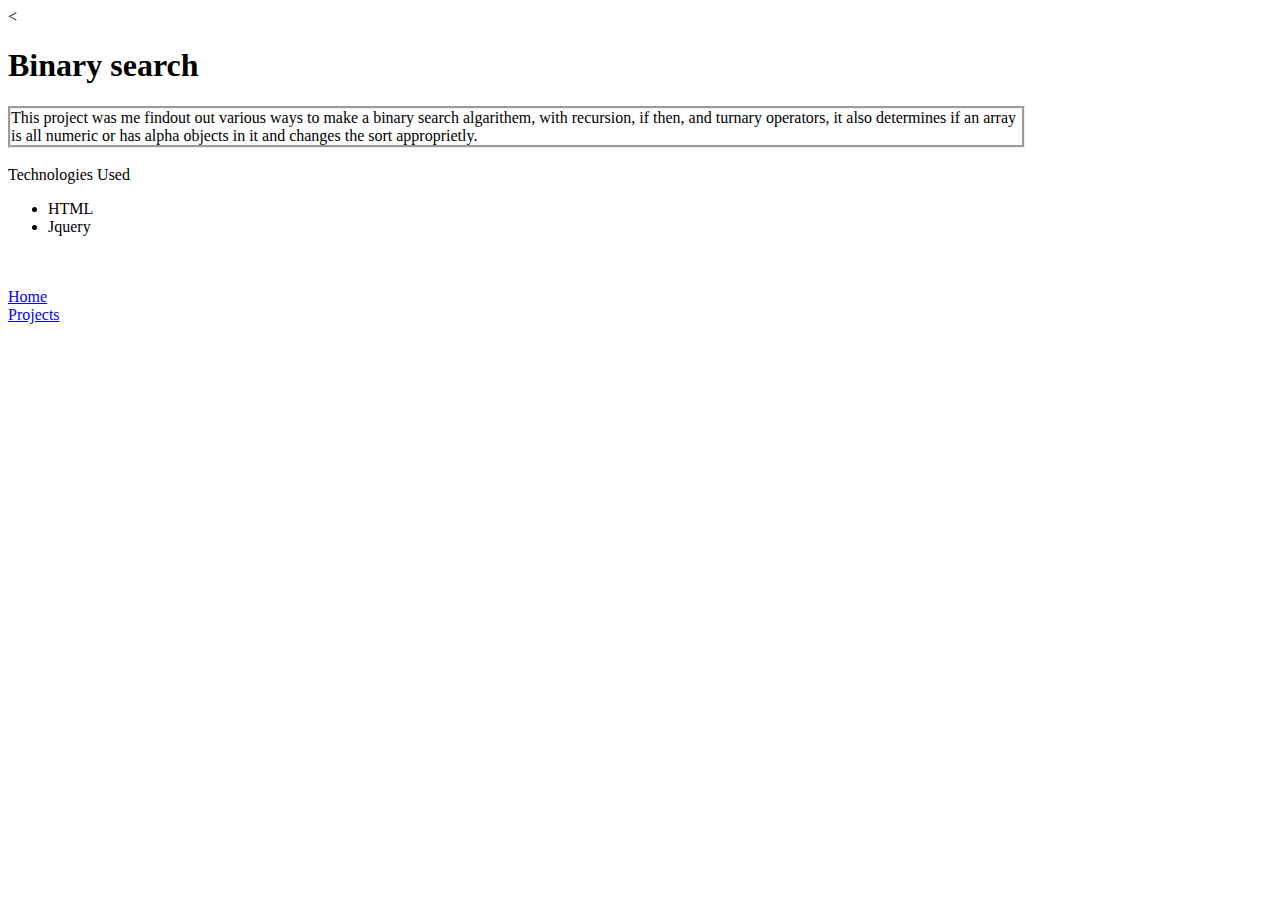
<file: portfolio/WebContent/binarysearch.html>
<<!DOCTYPE html>
<html>
<head>
<meta charset="ISO-8859-1">
<title>Binary Search</title>
<link href="include/portfolio.css" rel="Stylesheet" type="text/css">
</head>
<body>
<h1>Binary search</h1>
	<div class= desc>This project was me findout out various ways to make a binary search algarithem, with recursion, if then, and turnary operators, it also determines if an array is all numeric or has alpha objects in it and changes the sort approprietly.</div>
	
	<br>
	<div class= tech>
	Technologies Used
	<ul>
	<li>HTML</li>
	
	
	<li>Jquery</li>
	
	
	
	</ul></div>
	<br>
	<br>
	<a href="index.html">Home</a>
	<br>
	<a href="projectIndex.html">Projects</a>
</body>
</html>
</file>
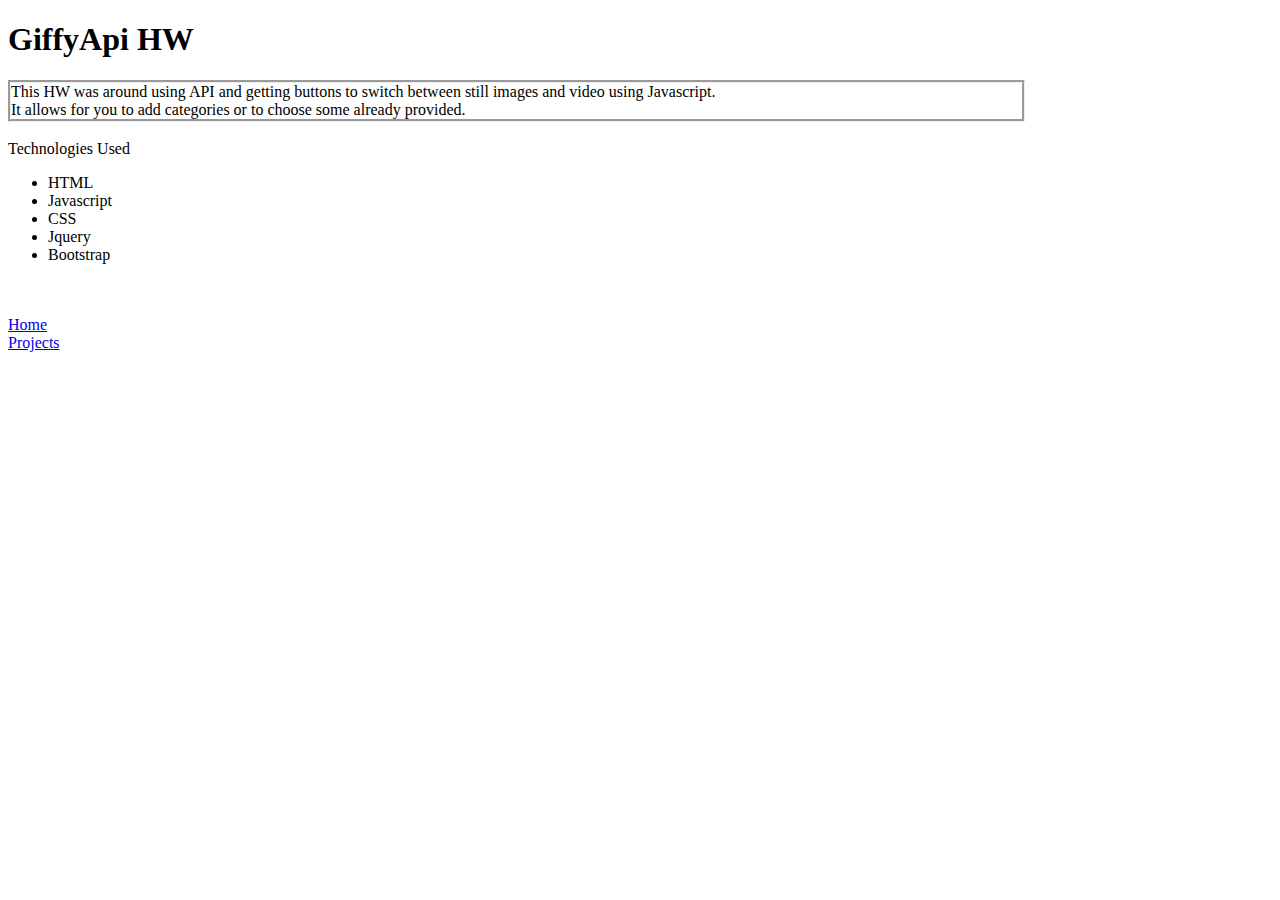
<file: portfolio/WebContent/giffywork.html>
<!DOCTYPE html>
<html>
<head>
<meta charset="ISO-8859-1">
<title>Giffy Images</title>
<link href="include/portfolio.css" rel="Stylesheet" type="text/css">
</head>
<body>
<h1>GiffyApi HW</h1>
	<div class= desc>This HW was around using API and getting buttons to switch between still images and video using Javascript.<br>It allows for you to add categories or to choose some already provided.</div>
	
	<br>
	<div class= tech>
	Technologies Used
	<ul>
	<li>HTML</li>
	<li>Javascript</li>
	<li>CSS</li>
	<li>Jquery</li>
	
	<li>Bootstrap</li>
	
	</ul></div>
	<br>
	<br>
	<a href="index.html">Home</a>
	<br>
	<a href="projectIndex.html">Projects</a>
</body>
</html>
</file>
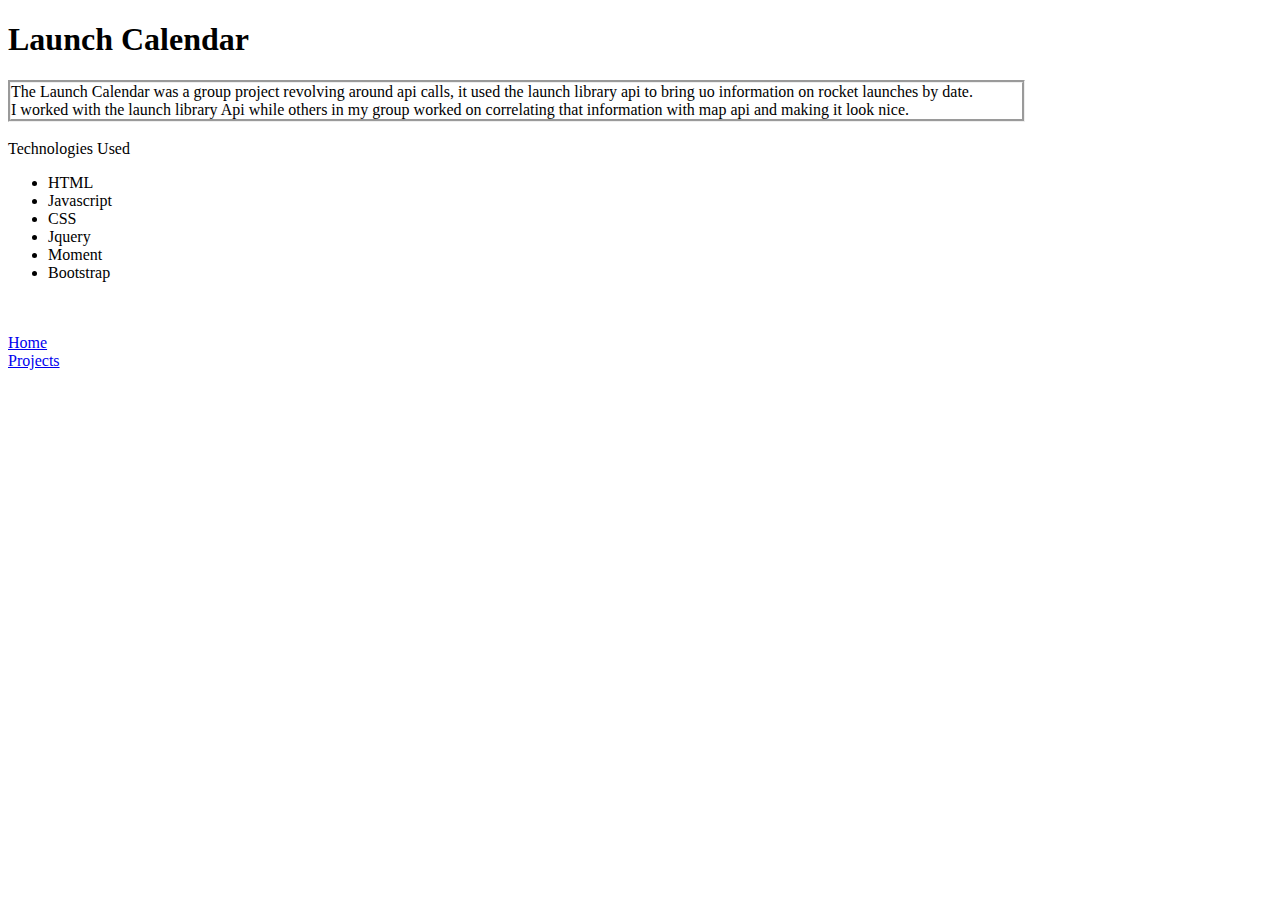
<file: portfolio/WebContent/project1.html>
<!DOCTYPE html>
<html>
<head>
<meta charset="ISO-8859-1">
<title>Launch Calendar</title>
<link href="include/portfolio.css" rel="Stylesheet" type="text/css">
</head>
<body>
<h1>Launch Calendar</h1>
	<div class= desc>The Launch Calendar was a group project revolving around api calls, it used the
	launch library api to bring uo information on rocket launches by date.<br>I worked with the launch library Api while others in my group  worked on correlating that information with map api and making it look nice.</div>
	
	<br>
	<div class= tech>
	Technologies Used
	<ul>
	<li>HTML</li>
	<li>Javascript</li>
	<li>CSS</li>
	<li>Jquery</li>
	<li>Moment</li>
	<li>Bootstrap</li>
	
	</ul></div>
	<br>
	<br>
	<a href="index.html">Home</a>
	<br>
	<a href="projectIndex.html">Projects</a>
</body>
</html>
</file>
<file: portfolio/WebContent/include/portfolio.css>
.desc {
	width : 80%;
	border-style : groove ;
}
</file>
